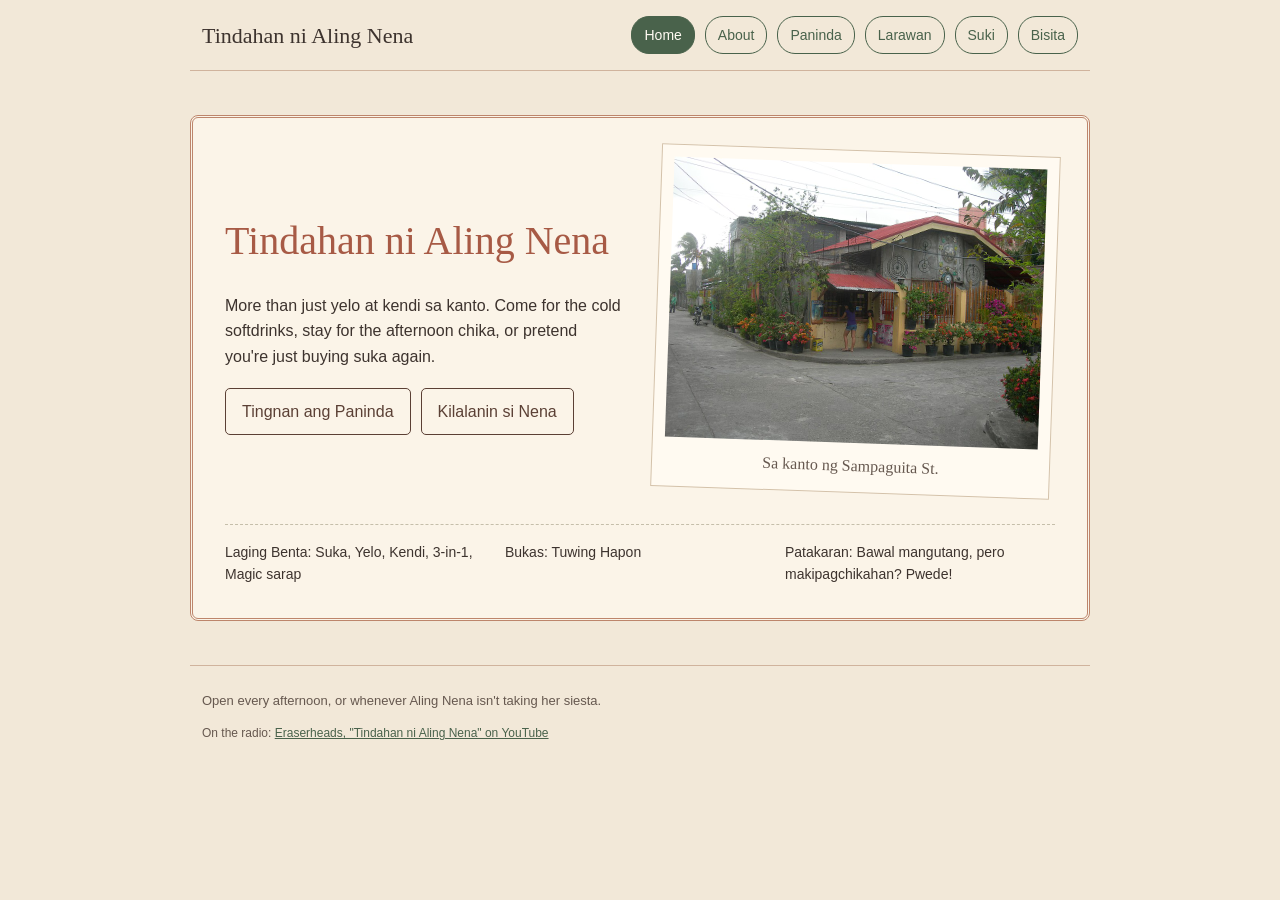
<file: index.html>
<!doctype html>
<html lang="en">
<head>
  <meta charset="utf-8">
  <meta name="viewport" content="width=device-width, initial-scale=1">
  <title>Home | Tindahan ni Aling Nena</title>
  <link rel="stylesheet" href="style.css">
  <script src="script.js" defer></script>
</head>
<body id="home-page">
  <div class="top-bar">
    <p class="store-name"><a href="index.html">Tindahan ni Aling Nena</a></p>
    <div class="navigation">
      <a class="active" href="index.html">Home</a>
      <a href="about.html">About</a>
      <a href="paninda.html">Paninda</a>
      <a href="larawan.html">Larawan</a>
      <a href="suki.html">Suki</a>
      <a href="bisita.html">Bisita</a>
    </div>
  </div>

  <div class="home-content">
    <div class="home-layout">
      <div class="home-left">
        <h1>Tindahan ni Aling Nena</h1>
        <p>More than just yelo at kendi sa kanto. Come for the cold softdrinks, stay for the afternoon chika, or pretend you're just buying suka again.</p>
        <div class="home-actions">
          <a class="action-link" href="paninda.html">Tingnan ang Paninda</a>
          <a class="secondary-link" href="about.html">Kilalanin si Nena</a>
        </div>
      </div>

      <div class="home-right">
        <div class="home-photo">
          <img src="assets/sari-sari-store.jpg" alt="A sari-sari store in Villa de Arevalo, Iloilo City" width="960" height="720">
          <p>Sa kanto ng Sampaguita St.</p>
        </div>
      </div>
    </div>

    <div class="store-info">
      <ul>
        <li>Laging Benta: Suka, Yelo, Kendi, 3-in-1, Magic sarap</li>
        <li>Bukas: Tuwing Hapon</li>
        <li>Patakaran: Bawal mangutang, pero makipagchikahan? Pwede!</li>
      </ul>
    </div>
  </div>

  <div class="bottom-bar">
    <p>Open every afternoon, or whenever Aling Nena isn't taking her siesta.</p>
    <p class="radio-note">On the radio: <a href="https://www.youtube.com/watch?v=_zr2-5B5bIc" target="_blank" rel="noopener noreferrer">Eraserheads, "Tindahan ni Aling Nena" on YouTube</a></p>
  </div>
</body>
</html>
</file>
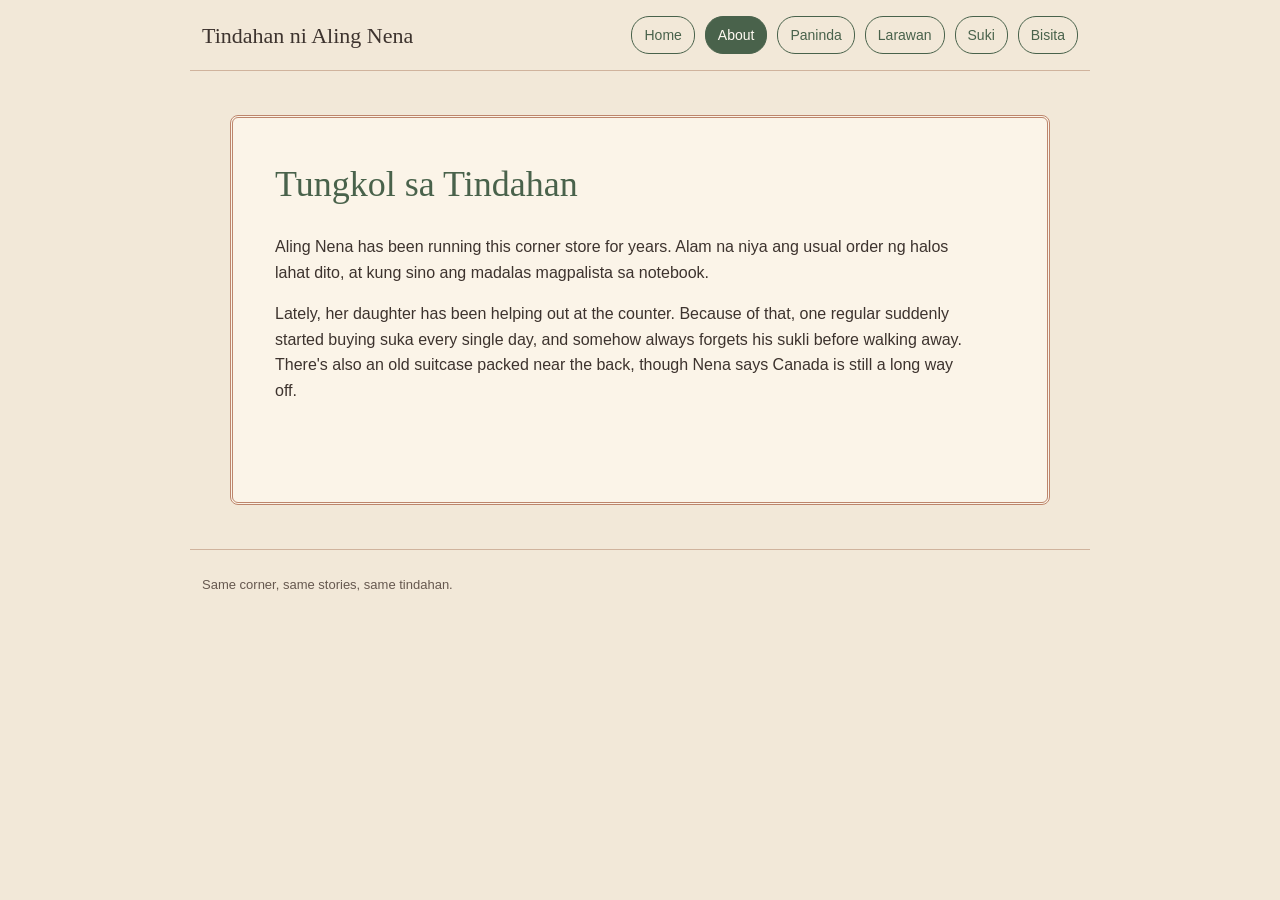
<file: about.html>
<!doctype html>
<html lang="en">
<head>
  <meta charset="utf-8">
  <meta name="viewport" content="width=device-width, initial-scale=1">
  <title>About | Tindahan ni Aling Nena</title>
  <link rel="stylesheet" href="style.css">
  <script src="script.js" defer></script>
</head>
<body id="about-page">
  <div class="top-bar">
    <p class="store-name"><a href="index.html">Tindahan ni Aling Nena</a></p>
    <div class="navigation">
      <a href="index.html">Home</a>
      <a class="active" href="about.html">About</a>
      <a href="paninda.html">Paninda</a>
      <a href="larawan.html">Larawan</a>
      <a href="suki.html">Suki</a>
      <a href="bisita.html">Bisita</a>
    </div>
  </div>

  <div class="page-content">
    <h1>Tungkol sa Tindahan</h1>
    <p>Aling Nena has been running this corner store for years. Alam na niya ang usual order ng halos lahat dito, at kung sino ang madalas magpalista sa notebook.</p>
    <p>Lately, her daughter has been helping out at the counter. Because of that, one regular suddenly started buying suka every single day, and somehow always forgets his sukli before walking away. There's also an old suitcase packed near the back, though Nena says Canada is still a long way off.</p>
  </div>

  <div class="bottom-bar">
    <p>Same corner, same stories, same tindahan.</p>
  </div>
</body>
</html>
</file>
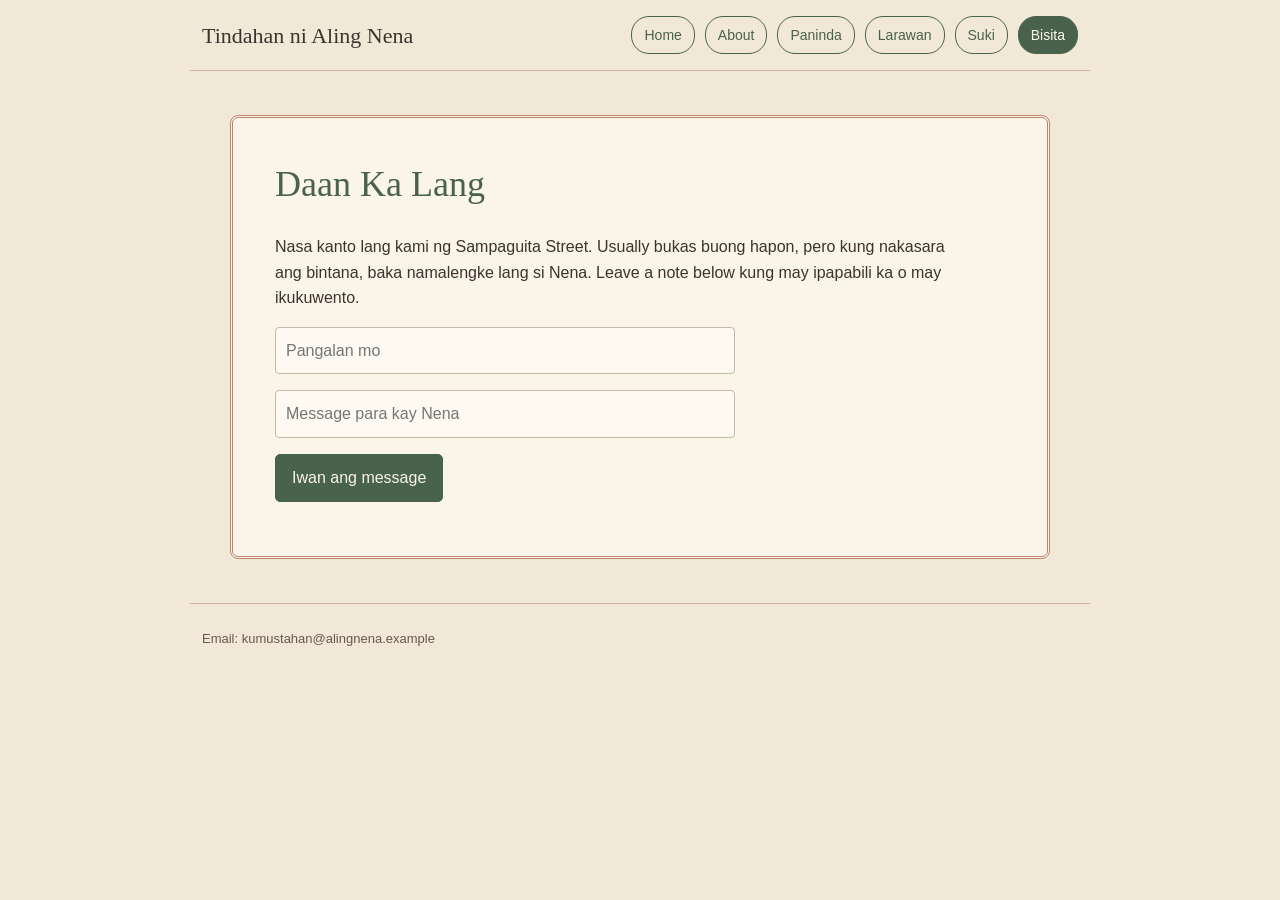
<file: bisita.html>
<!doctype html>
<html lang="en">
<head>
  <meta charset="utf-8">
  <meta name="viewport" content="width=device-width, initial-scale=1">
  <title>Bisita | Tindahan ni Aling Nena</title>
  <link rel="stylesheet" href="style.css">
  <script src="script.js" defer></script>
</head>
<body id="bisita-page">
  <div class="top-bar">
    <p class="store-name"><a href="index.html">Tindahan ni Aling Nena</a></p>
    <div class="navigation">
      <a href="index.html">Home</a>
      <a href="about.html">About</a>
      <a href="paninda.html">Paninda</a>
      <a href="larawan.html">Larawan</a>
      <a href="suki.html">Suki</a>
      <a class="active" href="bisita.html">Bisita</a>
    </div>
  </div>

  <div class="page-content contact-content">
    <h1>Daan Ka Lang</h1>
    <p>Nasa kanto lang kami ng Sampaguita Street. Usually bukas buong hapon, pero kung nakasara ang bintana, baka namalengke lang si Nena. Leave a note below kung may ipapabili ka o may ikukuwento.</p>
    <div>
      <form>
        <p><input id="visitor-name" type="text" placeholder="Pangalan mo" aria-label="Pangalan mo"></p>
        <p><input id="visitor-message" type="text" placeholder="Message para kay Nena" aria-label="Message para kay Nena"></p>
        <p><button type="button" onclick="sendHello()">Iwan ang message</button></p>
      </form>
      <p id="form-message"></p>
    </div>
  </div>

  <div class="bottom-bar">
    <p>Email: kumustahan@alingnena.example</p>
  </div>
</body>
</html>
</file>
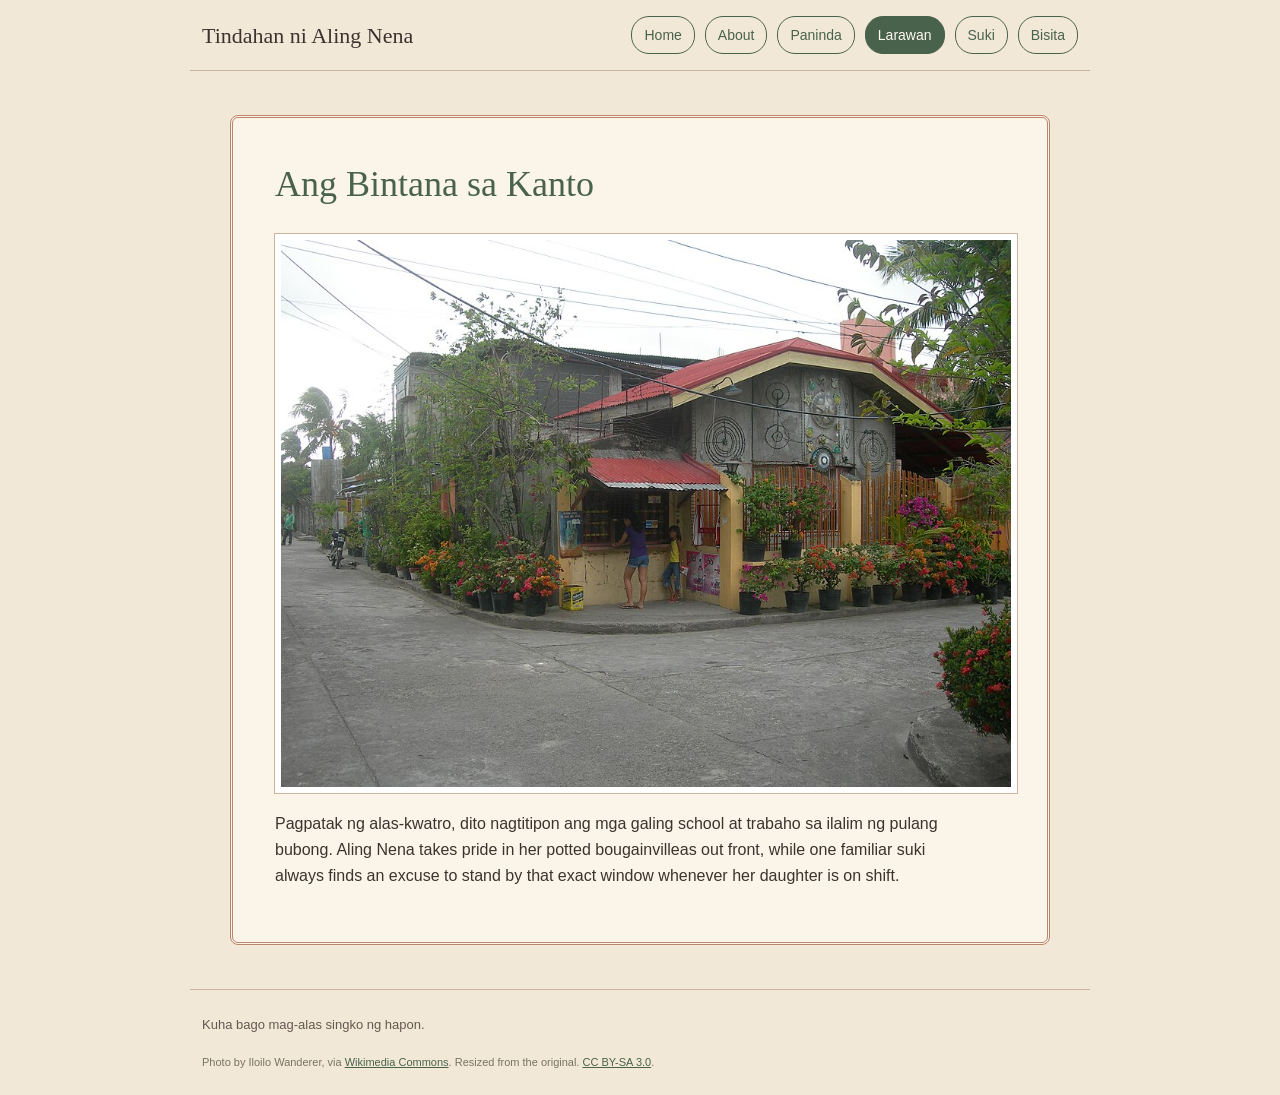
<file: larawan.html>
<!doctype html>
<html lang="en">
<head>
  <meta charset="utf-8">
  <meta name="viewport" content="width=device-width, initial-scale=1">
  <title>Larawan | Tindahan ni Aling Nena</title>
  <link rel="stylesheet" href="style.css">
  <script src="script.js" defer></script>
</head>
<body id="larawan-page">
  <div class="top-bar">
    <p class="store-name"><a href="index.html">Tindahan ni Aling Nena</a></p>
    <div class="navigation">
      <a href="index.html">Home</a>
      <a href="about.html">About</a>
      <a href="paninda.html">Paninda</a>
      <a class="active" href="larawan.html">Larawan</a>
      <a href="suki.html">Suki</a>
      <a href="bisita.html">Bisita</a>
    </div>
  </div>

  <div class="page-content photo-content">
    <h1>Ang Bintana sa Kanto</h1>
    <img src="assets/sari-sari-store.jpg" alt="A sari-sari store in Villa de Arevalo, Iloilo City" width="960" height="720">
    <p class="photo-story">Pagpatak ng alas-kwatro, dito nagtitipon ang mga galing school at trabaho sa ilalim ng pulang bubong. Aling Nena takes pride in her potted bougainvilleas out front, while one familiar suki always finds an excuse to stand by that exact window whenever her daughter is on shift.</p>
  </div>

  <div class="bottom-bar">
    <p>Kuha bago mag-alas singko ng hapon.</p>
    <p class="photo-credit">Photo by Iloilo Wanderer, via <a href="https://commons.wikimedia.org/wiki/File:Sari-sari_store.JPG">Wikimedia Commons</a>. Resized from the original. <a href="https://creativecommons.org/licenses/by-sa/3.0/">CC BY-SA 3.0</a>.</p>
  </div>
</body>
</html>
</file>
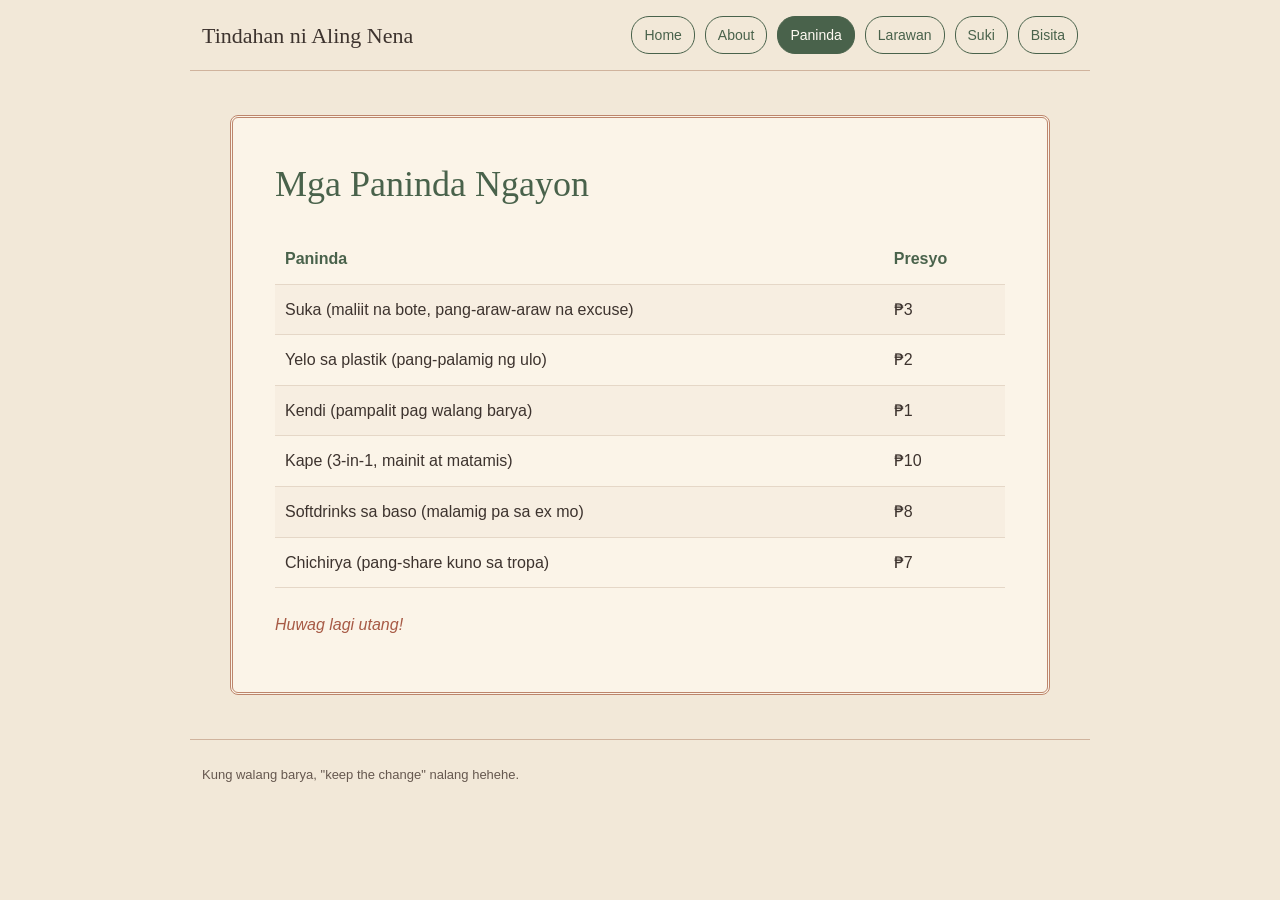
<file: paninda.html>
<!doctype html>
<html lang="en">
<head>
  <meta charset="utf-8">
  <meta name="viewport" content="width=device-width, initial-scale=1">
  <title>Paninda | Tindahan ni Aling Nena</title>
  <link rel="stylesheet" href="style.css">
  <script src="script.js" defer></script>
</head>
<body id="paninda-page">
  <div class="top-bar">
    <p class="store-name"><a href="index.html">Tindahan ni Aling Nena</a></p>
    <div class="navigation">
      <a href="index.html">Home</a>
      <a href="about.html">About</a>
      <a class="active" href="paninda.html">Paninda</a>
      <a href="larawan.html">Larawan</a>
      <a href="suki.html">Suki</a>
      <a href="bisita.html">Bisita</a>
    </div>
  </div>

  <div class="page-content menu-content">
    <h1>Mga Paninda Ngayon</h1>
    <table>
      <tr><th>Paninda</th><th>Presyo</th></tr>
      <tr><td>Suka (maliit na bote, pang-araw-araw na excuse)</td><td>&#8369;3</td></tr>
      <tr><td>Yelo sa plastik (pang-palamig ng ulo)</td><td>&#8369;2</td></tr>
      <tr><td>Kendi (pampalit pag walang barya)</td><td>&#8369;1</td></tr>
      <tr><td>Kape (3-in-1, mainit at matamis)</td><td>&#8369;10</td></tr>
      <tr><td>Softdrinks sa baso (malamig pa sa ex mo)</td><td>&#8369;8</td></tr>
      <tr><td>Chichirya (pang-share kuno sa tropa)</td><td>&#8369;7</td></tr>
    </table>
    <p class="store-note">Huwag lagi utang!</p>
  </div>

  <div class="bottom-bar">
    <p>Kung walang barya, "keep the change" nalang hehehe.</p>
  </div>
</body>
</html>
</file>
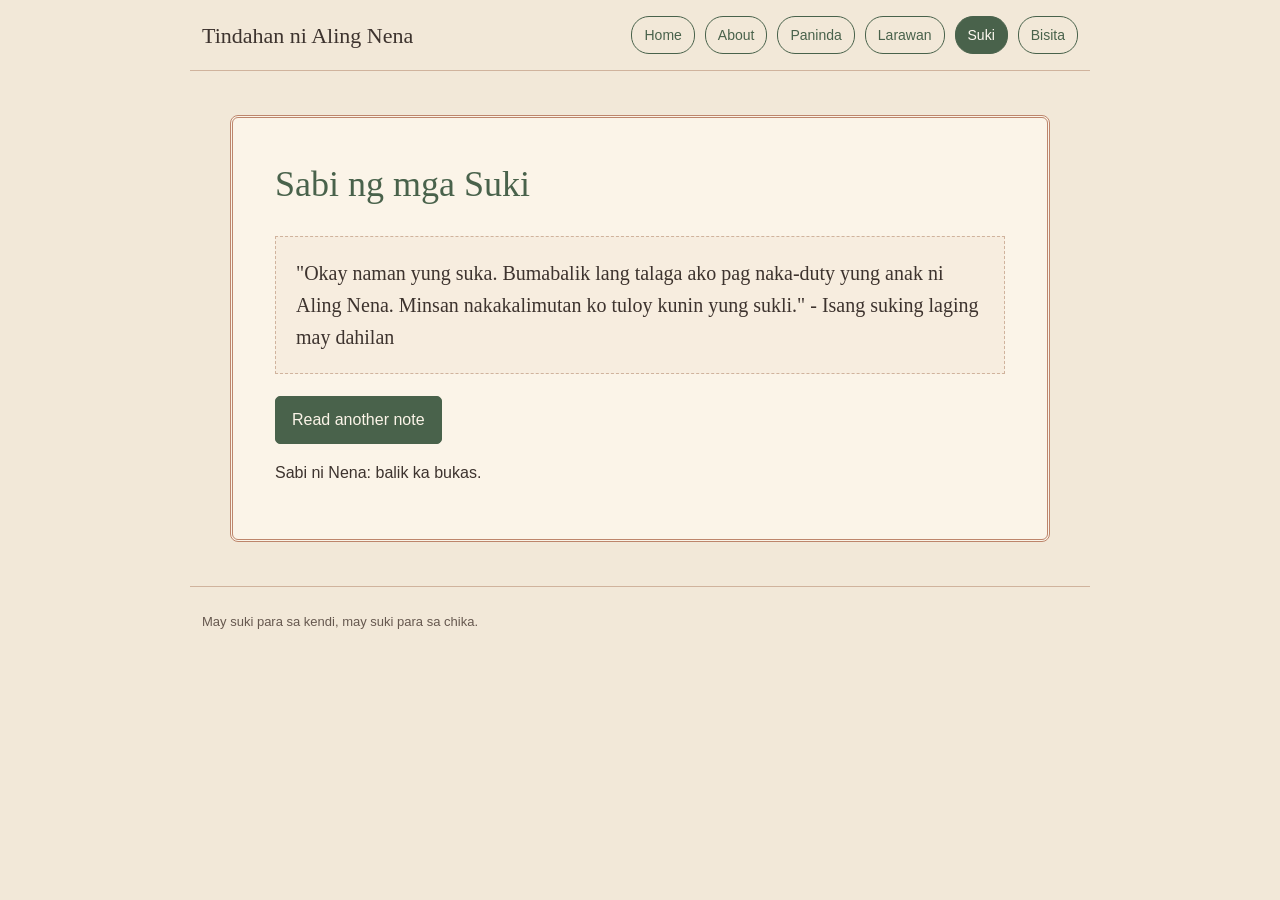
<file: suki.html>
<!doctype html>
<html lang="en">
<head>
  <meta charset="utf-8">
  <meta name="viewport" content="width=device-width, initial-scale=1">
  <title>Suki | Tindahan ni Aling Nena</title>
  <link rel="stylesheet" href="style.css">
  <script src="script.js" defer></script>
</head>
<body>
  <div class="top-bar">
    <p class="store-name"><a href="index.html">Tindahan ni Aling Nena</a></p>
    <div class="navigation">
      <a href="index.html">Home</a>
      <a href="about.html">About</a>
      <a href="paninda.html">Paninda</a>
      <a href="larawan.html">Larawan</a>
      <a class="active" href="suki.html">Suki</a>
      <a href="bisita.html">Bisita</a>
    </div>
  </div>

  <div class="page-content review-content">
    <h1>Sabi ng mga Suki</h1>
    <p class="review" id="review-quote">
      "Okay naman yung suka. Bumabalik lang talaga ako pag naka-duty yung
      anak ni Aling Nena. Minsan nakakalimutan ko tuloy kunin yung sukli."
      - Isang suking laging may dahilan
    </p>
    <p>
      <button type="button" onclick="showNote()">Read another note</button>
    </p>
    <p>Sabi ni Nena: balik ka bukas.</p>
  </div>

  <div class="bottom-bar">
    <p>May suki para sa kendi, may suki para sa chika.</p>
  </div>
</body>
</html>
</file>
<file: style.css>
body {
  margin: 0;
  background: #f2e8d8;
  color: #3d332e;
  font-family: Arial, sans-serif;
  line-height: 1.6;
}

.top-bar {
  box-sizing: border-box;
  display: flex;
  width: 100%;
  max-width: 900px;
  margin: 0 auto;
  padding: 16px 12px;
  align-items: center;
  justify-content: space-between;
  gap: 10px;
  border-bottom: 1px solid #d0b39d;
}

.store-name {
  margin: 0;
  font-family: Georgia, serif;
  font-size: 22px;
}

.store-name a,
.navigation a,
.secondary-link {
  text-decoration: none;
}

.store-name a {
  color: #3d332e;
}

.navigation {
  display: flex;
  justify-content: flex-end;
  gap: 10px;
}

.navigation a {
  padding: 7px 12px;
  border: 1px solid #49624b;
  border-radius: 18px;
  color: #49624b;
  font-size: 14px;
}

.navigation a:hover {
  background: #f0ded0;
}

.navigation a.active {
  background: #49624b;
  color: #fffaf2;
}

.page-content,
.home-content {
  box-sizing: border-box;
  width: 90%;
  max-width: 820px;
  min-height: 390px;
  margin: 44px auto;
  padding: 38px 42px;
  border: 3px double #bd856b;
  border-radius: 8px;
  background: #fbf4e8;
}

h1 {
  margin: 0 0 20px;
  color: #49624b;
  font-family: Georgia, serif;
  font-size: 36px;
  font-weight: normal;
}

p {
  max-width: 700px;
}

a {
  color: #49624b;
}

.home-content {
  max-width: 900px;
  min-height: 0;
  padding: 32px;
}

.home-content h1 {
  color: #a75a45;
  font-size: 40px;
}

.home-content p {
  margin: 18px 0;
}

.home-layout,
.home-actions,
.store-info ul {
  display: flex;
  gap: 10px;
}

.home-layout {
  align-items: center;
  gap: 32px;
}

.home-left,
.home-right {
  flex: 1;
}

.action-link,
button,
.secondary-link {
  display: inline-block;
  padding: 10px 16px;
  border: 1px solid #49624b;
  border-radius: 5px;
  background: #49624b;
  color: #fbf4e8;
  font: inherit;
  text-decoration: none;
  cursor: pointer;
}

.secondary-link {
  border-color: #b84a39;
  background: transparent;
  color: #b84a39;
}

.home-actions .action-link,
.home-actions .secondary-link {
  border-color: #5b4035;
  background: transparent;
  color: #5b4035;
}

.action-link:hover,
button:hover {
  border-color: #a75a45;
  background: #a75a45;
}

.secondary-link:hover {
  background: #f4e4dc;
}

.home-actions .action-link:hover,
.home-actions .secondary-link:hover {
  background: #f2e7d8;
}

.home-photo {
  padding: 12px 12px 2px;
  border: 1px solid #d4c2aa;
  background: #fffaf1;
  transform: rotate(2deg);
}

.home-photo img,
.photo-content img {
  display: block;
  width: 100%;
  height: auto;
}

.home-photo p {
  margin: 10px 0 12px;
  color: #66584f;
  font-family: cursive;
  text-align: center;
}

.store-info {
  margin-top: 30px;
  padding-top: 16px;
  border-top: 1px dashed #c5beaa;
}

.store-info ul {
  justify-content: space-between;
  margin: 0;
  padding: 0;
  list-style: none;
}

.store-info li {
  flex: 1;
  font-size: 14px;
}

.menu-content {
  max-width: 820px;
}

table {
  width: 100%;
  border-collapse: collapse;
  text-align: left;
}

th,
td {
  padding: 12px 10px;
  border-bottom: 1px solid #e5d7c7;
}

th {
  color: #49624b;
}

tr:nth-child(even) {
  background: #f7eee1;
}

tr:hover {
  background: #f0dfd1;
}

.store-note {
  margin-top: 24px;
  color: #a75a45;
  font-style: italic;
}

.photo-content img {
  border: 6px solid #fff;
  outline: 1px solid #d0b39d;
}

.photo-story {
  margin-top: 18px;
}

.bottom-bar {
  box-sizing: border-box;
  width: 100%;
  max-width: 900px;
  margin: 0 auto;
  padding: 12px;
  border-top: 1px solid #d0b39d;
  color: #66584f;
  font-size: 13px;
}

.radio-note {
  font-size: 12px;
}

.photo-credit {
  margin-top: 18px;
  color: #777365;
  font-size: 11px;
}

.review {
  margin: 22px 0;
  padding: 20px;
  border: 1px dashed #d0b39d;
  background: #f7eddf;
  font-family: Georgia, serif;
  font-size: 20px;
}

.contact-content input {
  box-sizing: border-box;
  width: 100%;
  max-width: 460px;
  padding: 10px;
  border: 1px solid #c7b7a5;
  border-radius: 4px;
  background: #fffaf1;
  font: inherit;
}

#form-message {
  color: #49624b;
}
</file>
